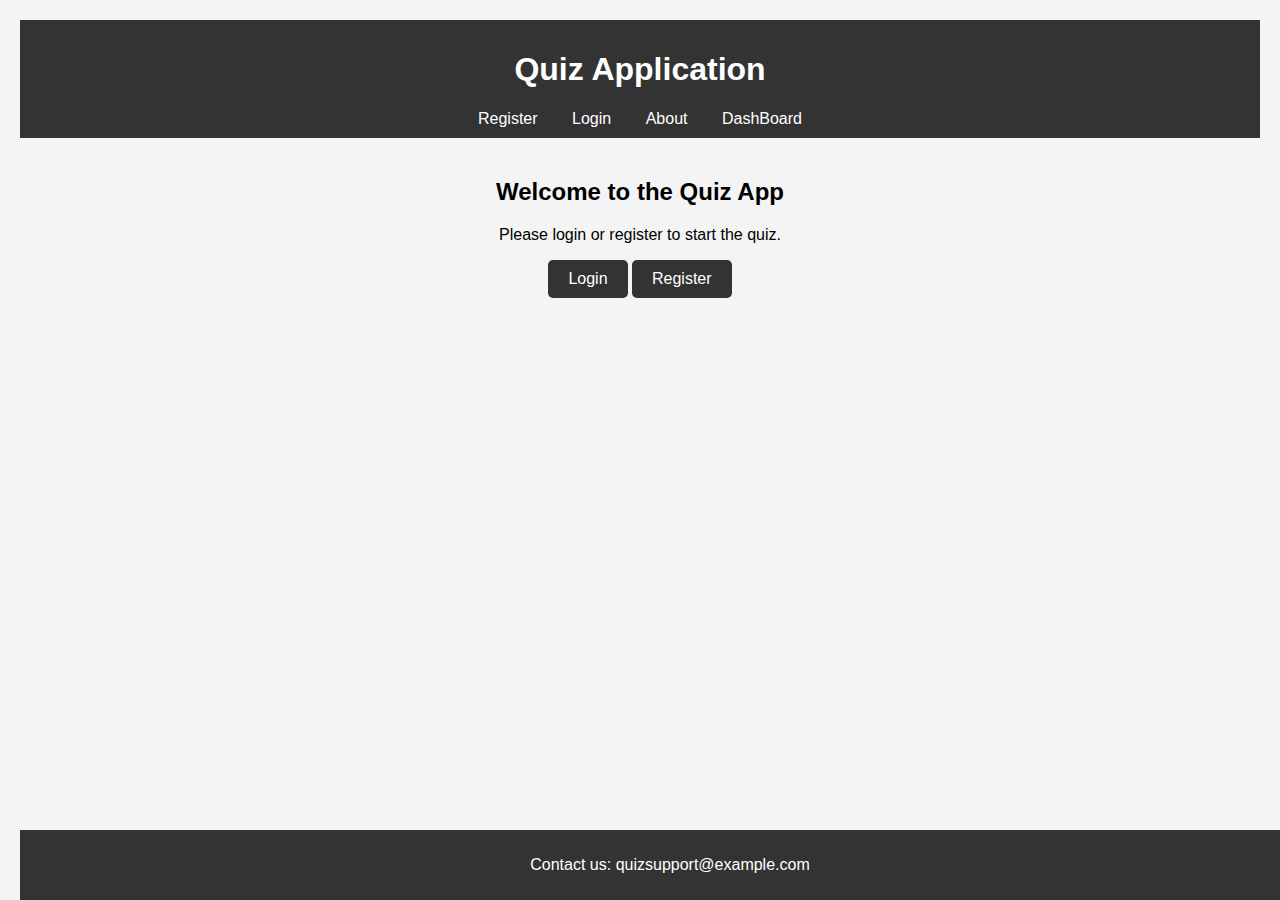
<file: index.html>
<!DOCTYPE html>
<html lang="en">
<head>
    <meta charset="UTF-8">
    <meta name="viewport" content="width=device-width, initial-scale=1.0">
    <title>Quiz App - Home</title>
    <link rel="stylesheet" href="style.css">
</head>
<body>
    <header>
        <h1>Quiz Application</h1>
        <nav>
            <ul>
                <li><a href="register.html">Register</a></li>
                <li><a href="login.html">Login</a></li>
                <li><a href="about.html">About</a></li>
                <li><a href="dashboard.html">DashBoard</a></li>
            </ul>
        </nav>
    </header>

    <section>
        <h2>Welcome to the Quiz App</h2>
        <p>Please login or register to start the quiz.</p>
        <div class="buttons">
            <a href="login.html" class="button">Login</a>
            <a href="register.html" class="button">Register</a>
        </div>
    </section>

    <footer>
        <p>Contact us: quizsupport@example.com</p>
    </footer>
</body>
</html>
</file>
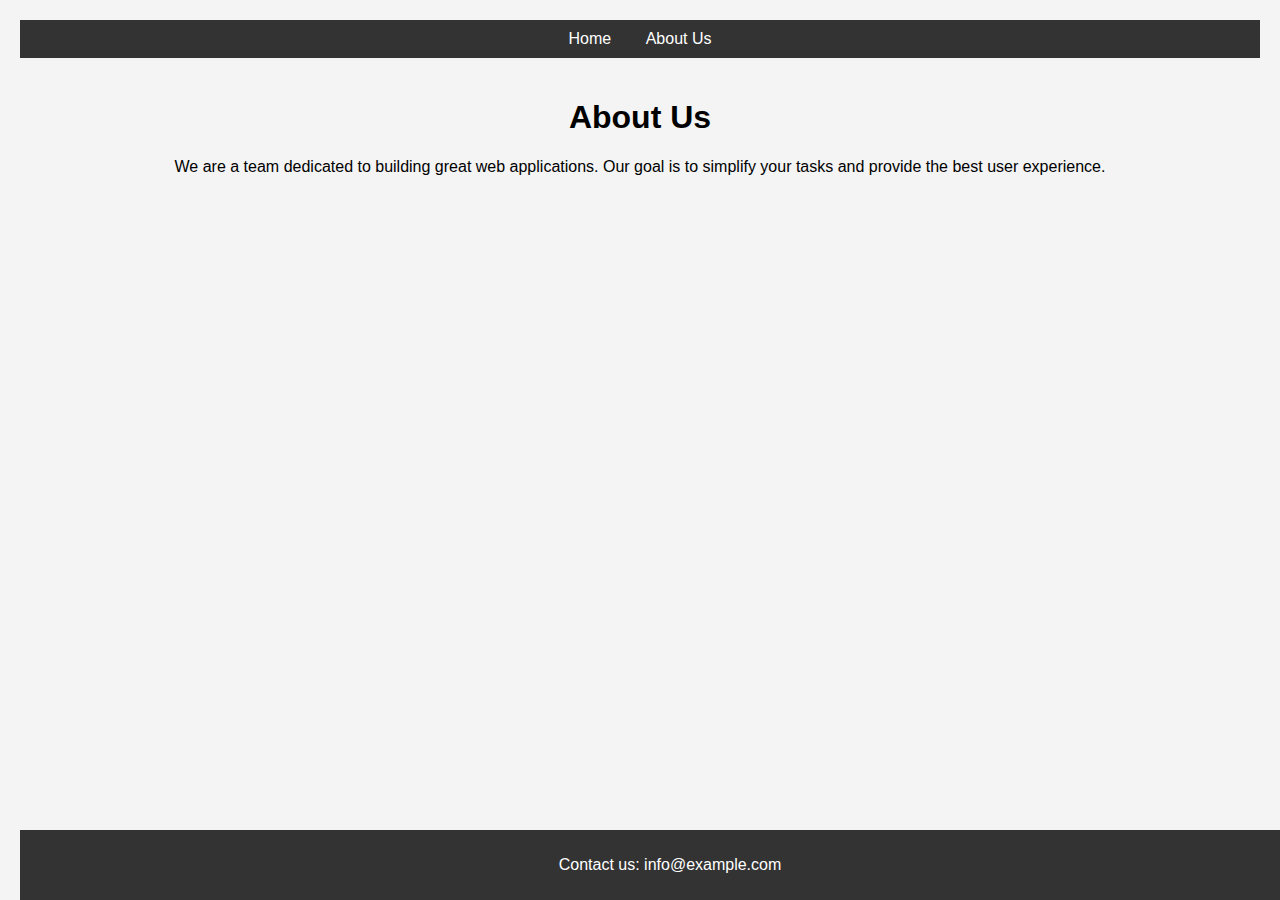
<file: about.html>
<!DOCTYPE html>
<html lang="en">
<head>
    <meta charset="UTF-8">
    <meta name="viewport" content="width=device-width, initial-scale=1.0">
    <title>About Us</title>
    <link rel="stylesheet" href="style.css">
</head>
<body>
    <header>
        <nav>
            <ul>
                <li><a href="index.html">Home</a></li>
                <li><a href="about.html">About Us</a></li>
            </ul>
        </nav>
    </header>
    <section>
        <h1>About Us</h1>
        <p>We are a team dedicated to building great web applications. Our goal is to simplify your tasks and provide the best user experience.</p>
    </section>
    <footer>
        <p>Contact us: info@example.com</p>
    </footer>
</body>
</html>
</file>
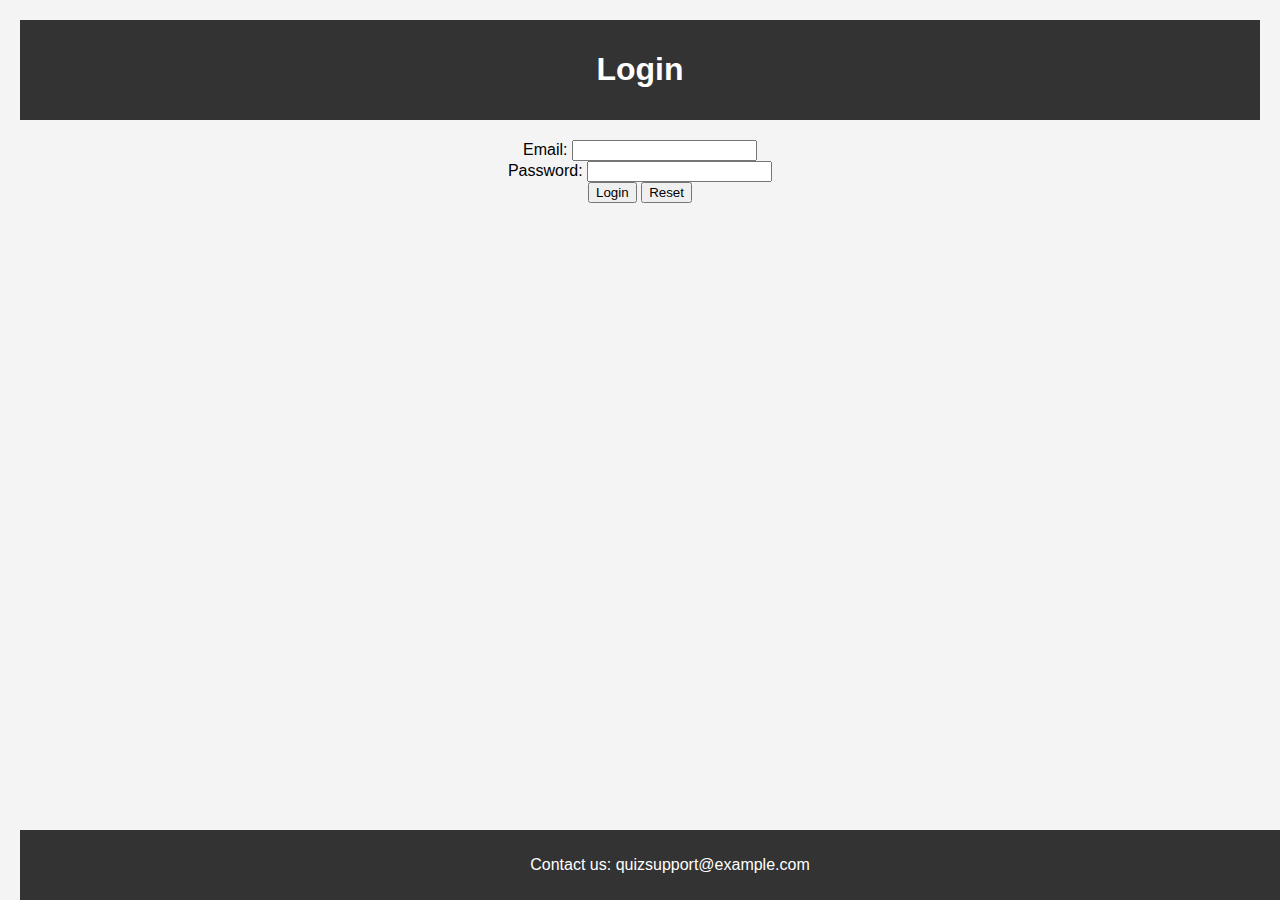
<file: login.html>
<!DOCTYPE html>
<html lang="en">
<head>
    <meta charset="UTF-8">
    <meta name="viewport" content="width=device-width, initial-scale=1.0">
    <title>Login</title>
    <link rel="stylesheet" href="style.css">
</head>
<body>
    <header>
        <h1>Login</h1>
    </header>

    <section>
        <form id="loginForm">
            <label for="email">Email:</label>
            <input type="email" id="email" name="email" required><br>

            <label for="password">Password:</label>
            <input type="password" id="password" name="password" required><br>

            <input type="submit" value="Login">
            <input type="reset" value="Reset">
        </form>
    </section>

    <footer>
        <p>Contact us: quizsupport@example.com</p>
    </footer>

    <script src="login.js"></script>
</body>
</html>
</file>
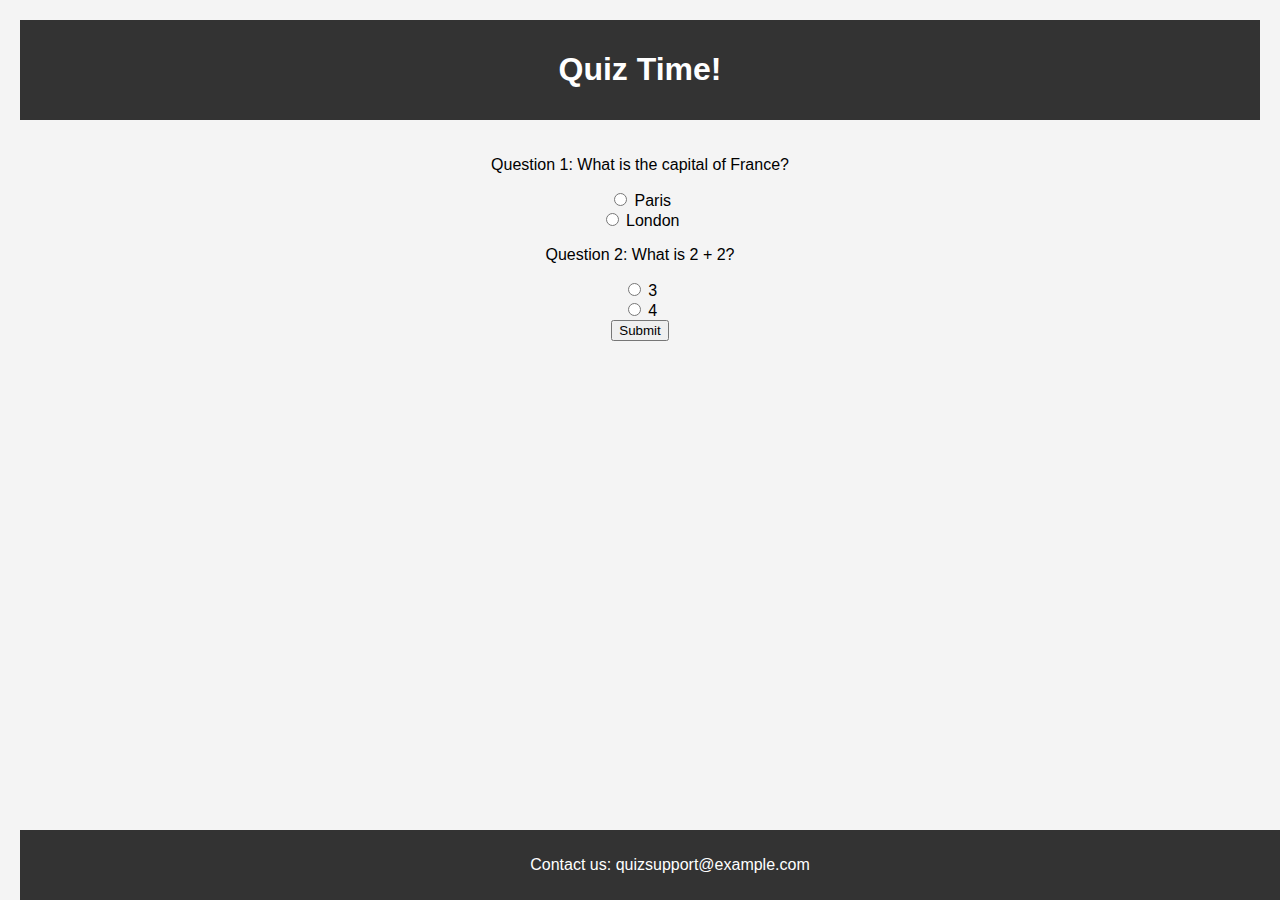
<file: quiz.html>
<!DOCTYPE html>
<html lang="en">
<head>
    <meta charset="UTF-8">
    <meta name="viewport" content="width=device-width, initial-scale=1.0">
    <title>Quiz</title>
    <link rel="stylesheet" href="style.css">
</head>
<body>
    <header>
        <h1>Quiz Time!</h1>
    </header>

    <section>
        <form id="quizForm">
            <div class="question">
                <p>Question 1: What is the capital of France?</p>
                <input type="radio" id="paris" name="q1" value="Paris">
                <label for="paris">Paris</label><br>

                <input type="radio" id="london" name="q1" value="London">
                <label for="london">London</label><br>
            </div>

            <div class="question">
                <p>Question 2: What is 2 + 2?</p>
                <input type="radio" id="3" name="q2" value="3">
                <label for="3">3</label><br>

                <input type="radio" id="4" name="q2" value="4">
                <label for="4">4</label><br>
            </div>

            <input type="submit" value="Submit">
        </form>
    </section>

    <footer>
        <p>Contact us: quizsupport@example.com</p>
    </footer>

    <script src="quiz.js"></script>
</body>
</html>
</file>
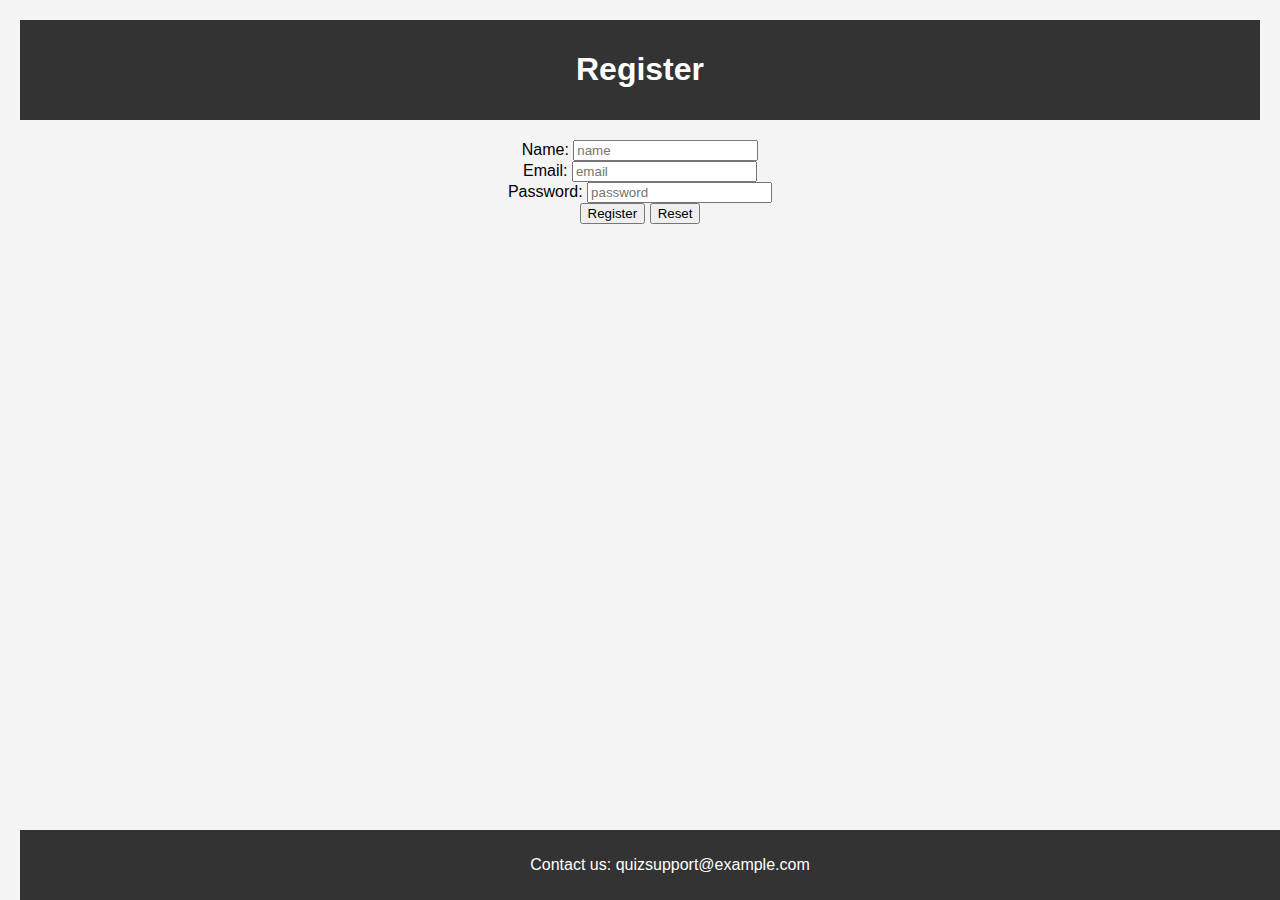
<file: register.html>
<!DOCTYPE html>
<html lang="en">
<head>
    <meta charset="UTF-8">
    <meta name="viewport" content="width=device-width, initial-scale=1.0">
    <title>Register</title>
    <link rel="stylesheet" href="style.css">
</head>
<body>
    <header>
        <h1>Register</h1>
    </header>

    <section>
        <form id="registerForm">
            <label for="name">Name:</label>
            <input type="text" id="name" name="name" placeholder="name" required><br>

            <label for="email">Email:</label>
            <input type="email" id="email" name="email" placeholder="email" required><br>

            <label for="password">Password:</label>
            <input type="password" id="password" name="password" placeholder="password" required><br>

            <input type="submit" value="Register">
            <input type="reset" value="Reset">
        </form>
    </section>

    <footer>
        <p>Contact us: quizsupport@example.com</p>
    </footer>

    <script src="register.js"></script>
</body>
</html>
</file>
<file: style.css>
body {
  font-family: Arial, sans-serif;
  margin: 20px;
  padding: 0;
  background-color: #f4f4f4;
  text-align: center;
}

header {
  background-color: #333;
  color: white;
  padding: 10px 0;
}

nav ul {
  list-style-type: none;
  margin: 0;
  padding: 0;
  display: inline-block;
}

nav ul li {
  display: inline;
  margin: 0 15px;
}

nav ul li a {
  color: white;
  text-decoration: none;
}

section {
  padding: 20px;
  text-align: center;
}

.button {
  display: inline-block;
  padding: 10px 20px;
  background-color: #333;
  color: white;
  text-decoration: none;
  border-radius: 5px;
}

footer {
  background-color: #333;
  color: white;
  padding: 10px;
  position: fixed;
  bottom: 0;
  width: 100%;
}
</file>
